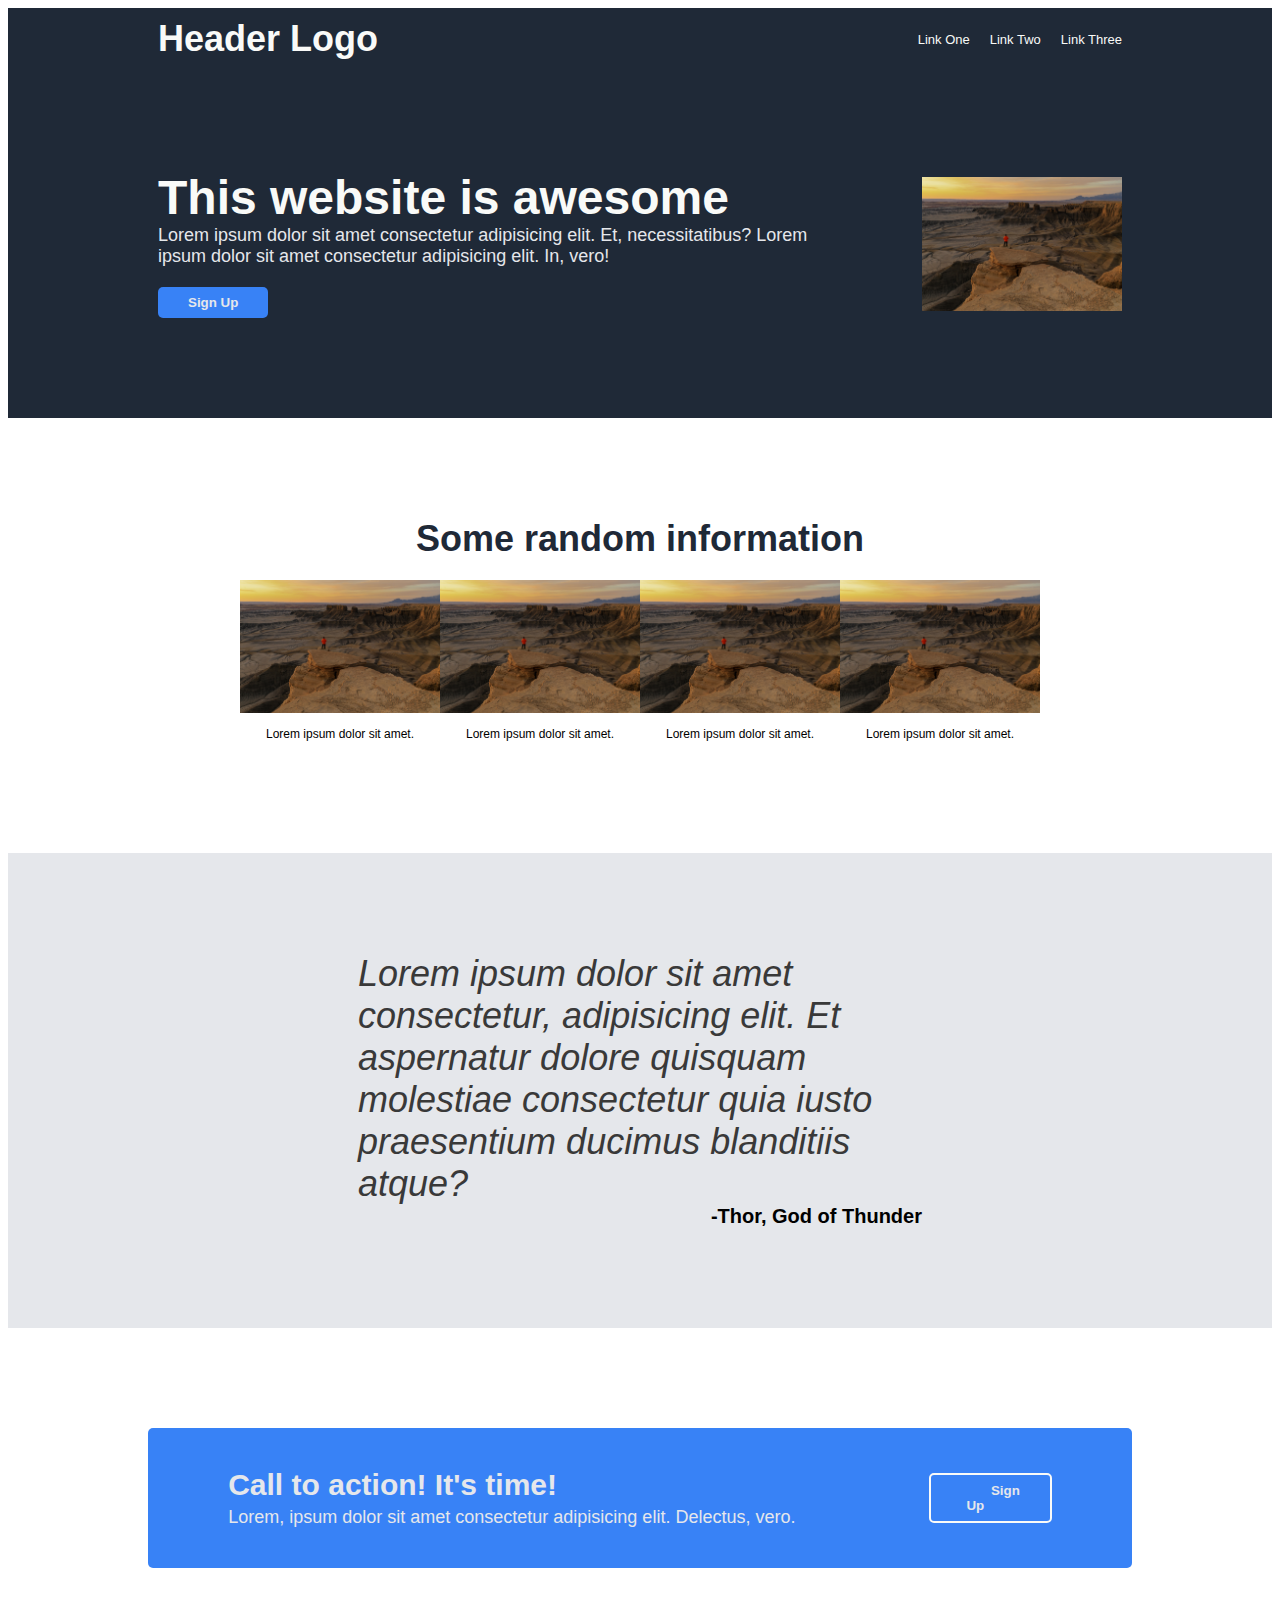
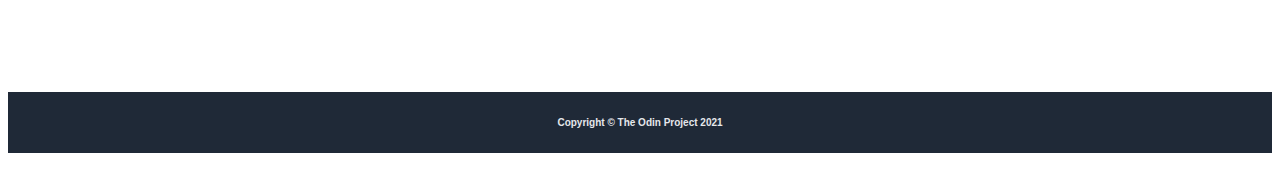
<file: index.html>
<!DOCTYPE html>
<html lang="en">
  <head>
    <meta charset="UTF-8" />
    <meta http-equiv="X-UA-Compatible" content="IE=edge" />
    <meta name="viewport" content="width=device-width, initial-scale=1.0" />
    <link rel="stylesheet" href="styles.css" />
    <title>Landing Page Example</title>
  </head>
  <header>
    <nav class="flex flex__nav dark-bg">
        <h1 class="header-logo">Header Logo</h1>
        <ul class="links flex">
            <li><a href="#">Link One</a></li>
            <li><a href="#">Link Two</a></li>
            <li><a href="#">Link Three</a></li>
        </ul>
    </nav>
</header>
  <body>
    <div class="flex flex--center dark-bg section-padding hero-spacing">
        <div>
            <h1 class="hero--title">This website is awesome</h1>
            <p class="subtext">Lorem ipsum dolor sit amet consectetur adipisicing elit. Et, necessitatibus? Lorem ipsum dolor sit amet consectetur adipisicing elit. In, vero!</p>
            <button class="button top-margin"><a href="#" class="button--text">Sign Up</a></button>
        </div>
        <img src="images/david-wirzba-ndIllSSOHrs-unsplash.jpg" alt="">
    </div>
    <section class="section-padding">
        <h2 class="info-heading">Some random information</h2>
        <div class="flex flex--center top-margin">
                    <div class="flex-column">
                        <img src="images/david-wirzba-ndIllSSOHrs-unsplash.jpg" alt="">
                        <p class="info-subtext">Lorem ipsum dolor sit amet.</p>
                    </div>
                    <div class="flex-column">
                        <img src="images/david-wirzba-ndIllSSOHrs-unsplash.jpg" alt="">
                        <p class="info-subtext">Lorem ipsum dolor sit amet.</p>
                    </div>
                    <div class="flex-column">
                        <img src="images/david-wirzba-ndIllSSOHrs-unsplash.jpg" alt="">
                        <p class="info-subtext">Lorem ipsum dolor sit amet.</p>
                    </div>
                    <div class="flex-column">
                        <img src="images/david-wirzba-ndIllSSOHrs-unsplash.jpg" alt="">
                        <p class="info-subtext">Lorem ipsum dolor sit amet.</p>
                    </div>
        </div>
    </section>
    <section class="section-padding quote-bg">
        <div class="flex flex--center flex--column">
            <p class="quote">
              Lorem ipsum dolor sit amet consectetur, adipisicing elit. Et aspernatur
              dolore quisquam molestiae consectetur quia iusto praesentium ducimus
              blanditiis atque?
            </p>
            <p class="top-margin quote-author">-Thor, God of Thunder</p>
        </div>
      </section>
      <section class="section-padding flex flex--center">
        <div class="cta-card flex">
    <div>
        <h3 class="cta-heading">Call to action! It's time!</h3>
        <p class="subtext">Lorem, ipsum dolor sit amet consectetur adipisicing elit. Delectus, vero.</p>
    </div>
    <button class="button-outline"><a href="#" class="button--text">Sign Up</a></button>
        </div>
    </section>
  </body>
  <footer class="dark-bg">
    <h6 class="footer-text">Copyright © The Odin Project 2021</h6>
</footer>
</html>
</file>
<file: styles.css>
:root{
    font-size: 62.5%;
    box-sizing: border-box;
    font-family: sans-serif;
}

h1,h2,h3,h4,h5{
    margin: 0;
}

.header-logo{
    font-size: 3.6rem;
    font-weight: 900;
    color: #f9faf8;
}

a{
    text-decoration: none;
    color: #f9faf8;
    pointer-events: visible;
}

button{
    pointer-events: visible;
}


/* Navigation */
.flex{
    display: flex;
}

.flex__nav{
    justify-content: space-between;
    align-items: center;
    padding: 1rem 15rem;
}

.links{
    list-style: none;
    padding: 0;
    margin: 0;
    gap: 20px;
    font-size: 1.3rem;
}


/* Hero */
.flex--center{
    justify-content: center;
    align-items: center;
}

img{
    max-width: 200px;
    height: auto;
}

.hero-spacing{
    justify-content: space-between;
}

.hero--title{
    font-size: 4.8rem;
    font-weight: 800;
    color: #f9faf8;
}

.subtext{
    margin: 0;
    width: 70ch;
    font-size: 1.8rem;
    color: #e5e7eb;
}

.button{
    border-radius: 5px;
    padding: 0.8rem 0;
    border: 0px;
    background-color: #3882f6;
}

.button--text{
    color: #e5e7eb;
    font-weight: 600;
    padding: 0.8rem 3rem;
}

.dark-bg{
    background: #1F2937;
}

.section-padding{
padding: 10rem 15rem;
}

/* Information block */
.info-heading{
    text-align: center;
    font-size: 3.6rem;
    font-weight: 800;
    color: #1F2937;
}

.flex--column{
    flex-direction: column;
    align-content: flex-start;
}

.info-subtext{
    text-align: center;
    font-size: 1.2rem;
}

.top-margin{
    margin-top: 2rem;;
}

/* Quote */
.quote{
    font-size: 3.6rem;
    font-style: italic;
    font-weight: 100;
    color: #393939;
    margin: 0;
    text-align: left;
    padding: 0 20rem;
}

.quote-author{
    align-self: flex-end;
    font-weight: 800;
    font-size: 2rem;
    padding: 0 20rem;
    margin: 0;
}

.quote-bg{
    background: #e5e7eb;
}

.quote-block{
    width: 600px;
    height: auto;
    margin: 0;
}

/* CTA Card */

.cta-card{
    border-radius: 5px;
    height: 10rem;
    max-width: 90rem;
    background: #3882f6;
    padding: 2rem 8rem;
    justify-content: center;
    align-items: center;
}

.cta-heading{
    font-size: 3rem;
    margin-bottom: 0.5rem;
    color: #e5e7eb;
}

.button-outline{
    border-radius: 5px;
    padding: 0.8rem 3rem;
    border: 2px solid #f9faf8;
    background-color: #3882f6;
}

/* Footer */
.footer-text{
    font-size: 1rem;
    color: #e5e7eb;
    text-align: center;
    padding: 2.5rem 0;
}
</file>
